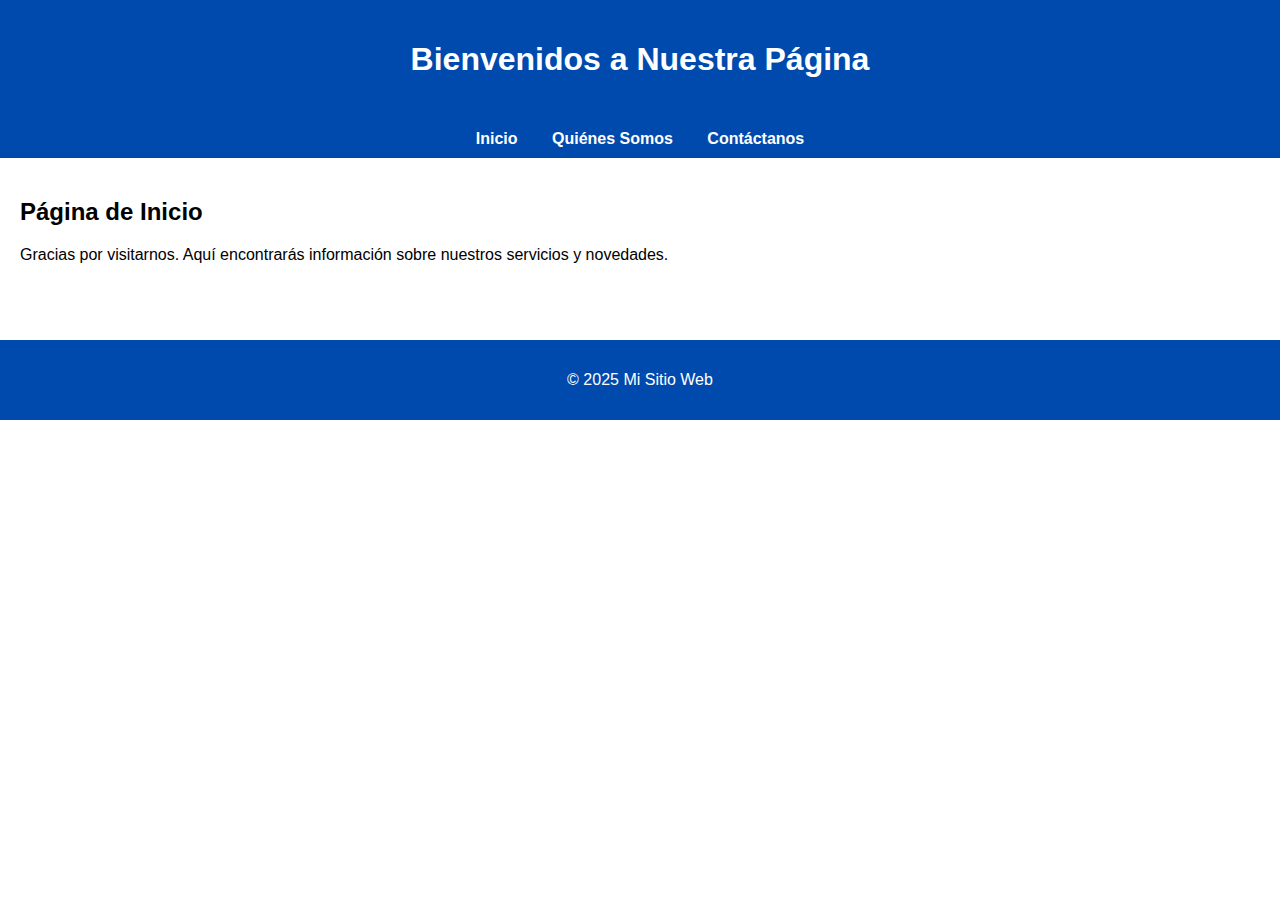
<file: index.html>
<!DOCTYPE html>
<html lang="es">
<head>
  <meta charset="UTF-8">
  <title>Inicio</title>
  <link rel="stylesheet" href="web.css">

</head>
<body>
  <header>
    <h1>Bienvenidos a Nuestra Página</h1>

  </header>

  <nav>
    <a href="index.html">Inicio</a>
    <a href="quienes-somos.html">Quiénes Somos</a>
    <a href="contactanos.html">Contáctanos</a>
  </nav>

  <main>
    <h2>Página de Inicio</h2>
    <p>Gracias por visitarnos. Aquí encontrarás información sobre nuestros servicios y novedades.</p>
  </main>

  <footer>
    <p>© 2025 Mi Sitio Web</p>
  </footer>
</body>
</html>
</file>
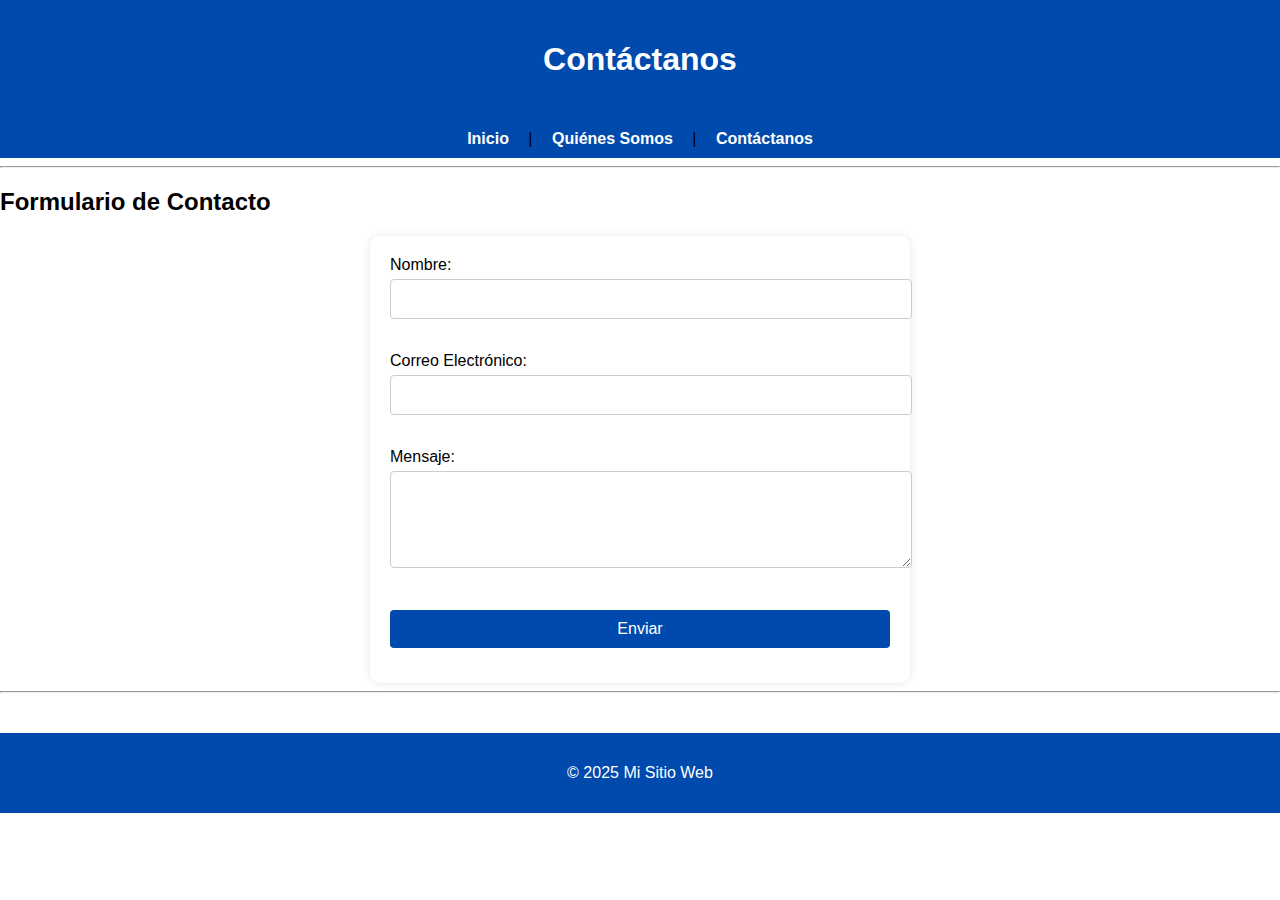
<file: contactanos.html>
<!DOCTYPE html>
<html lang="es">
<head>
  <meta charset="UTF-8">
  <title>Contáctanos</title>
  <link rel="stylesheet" href="web.css">

</head>
<body>
<header>
  <h1>Contáctanos</h1>
    
</header>

  <nav>
    <a href="index.html">Inicio</a> |
    <a href="quienes-somos.html">Quiénes Somos</a> |
    <a href="contactanos.html">Contáctanos</a>
  </nav>
  <hr>
  <h2>Formulario de Contacto</h2>
  <form action="#" method="post">
    <label>Nombre:</label><br>
    <input type="text" name="nombre" required><br><br>

    <label>Correo Electrónico:</label><br>
    <input type="email" name="email" required><br><br>

    <label>Mensaje:</label><br>
    <textarea name="mensaje" rows="5" required></textarea><br><br>

    <input type="submit" value="Enviar">
  </form>
  <hr>
  <footer>
    <p>© 2025 Mi Sitio Web</p>
  </footer>
</body>
</html>
</file>
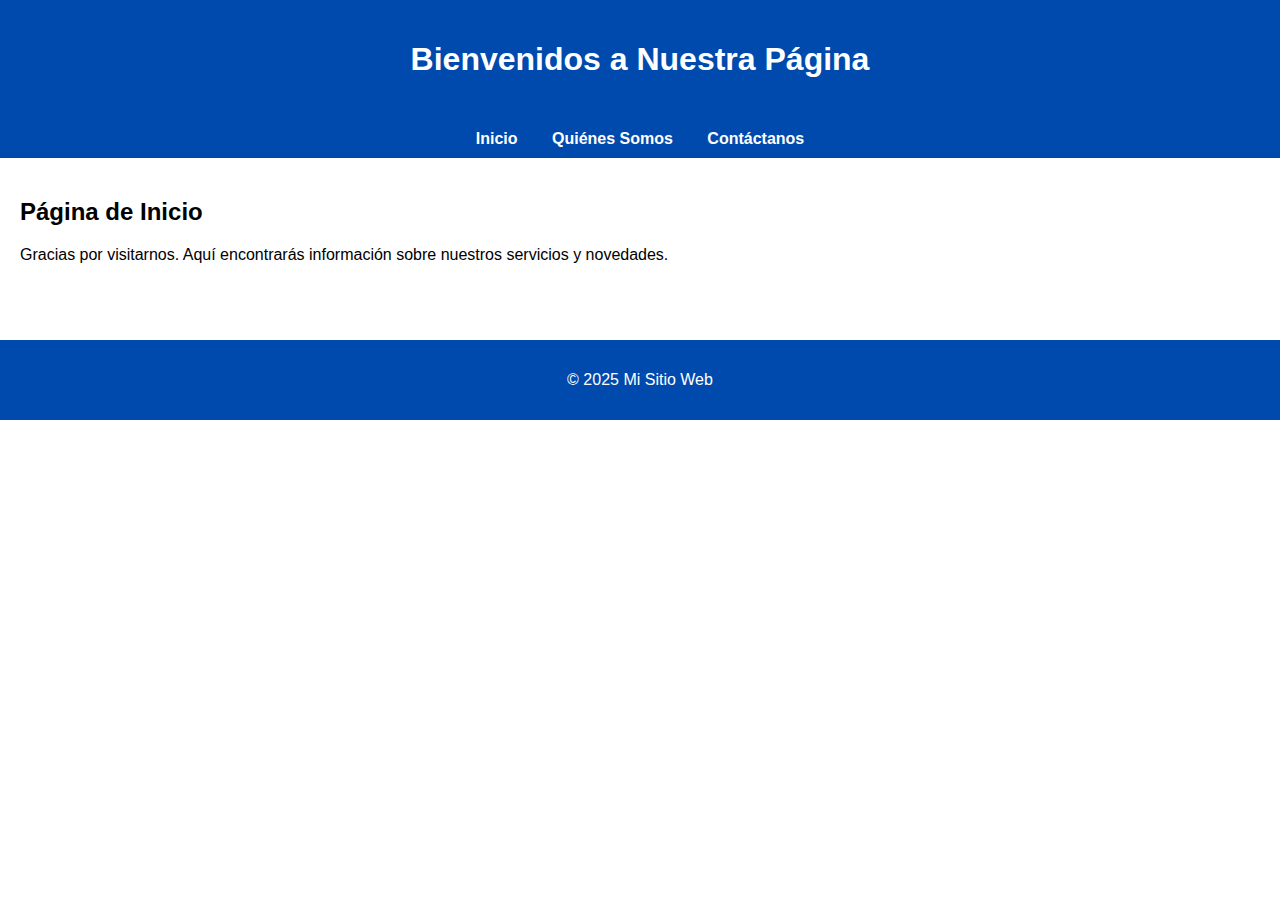
<file: inicio.html>
<!DOCTYPE html>
<html lang="es">
<head>
  <meta charset="UTF-8">
  <title>Inicio</title>
  <link rel="stylesheet" href="web.css">

</head>
<body>
  <header>
    <h1>Bienvenidos a Nuestra Página</h1>

  </header>

  <nav>
    <a href="inicio.html">Inicio</a>
    <a href="quienes-somos.html">Quiénes Somos</a>
    <a href="contactanos.html">Contáctanos</a>
  </nav>

  <main>
    <h2>Página de Inicio</h2>
    <p>Gracias por visitarnos. Aquí encontrarás información sobre nuestros servicios y novedades.</p>
  </main>

  <footer>
    <p>© 2025 Mi Sitio Web</p>
  </footer>
</body>
</html>
</file>
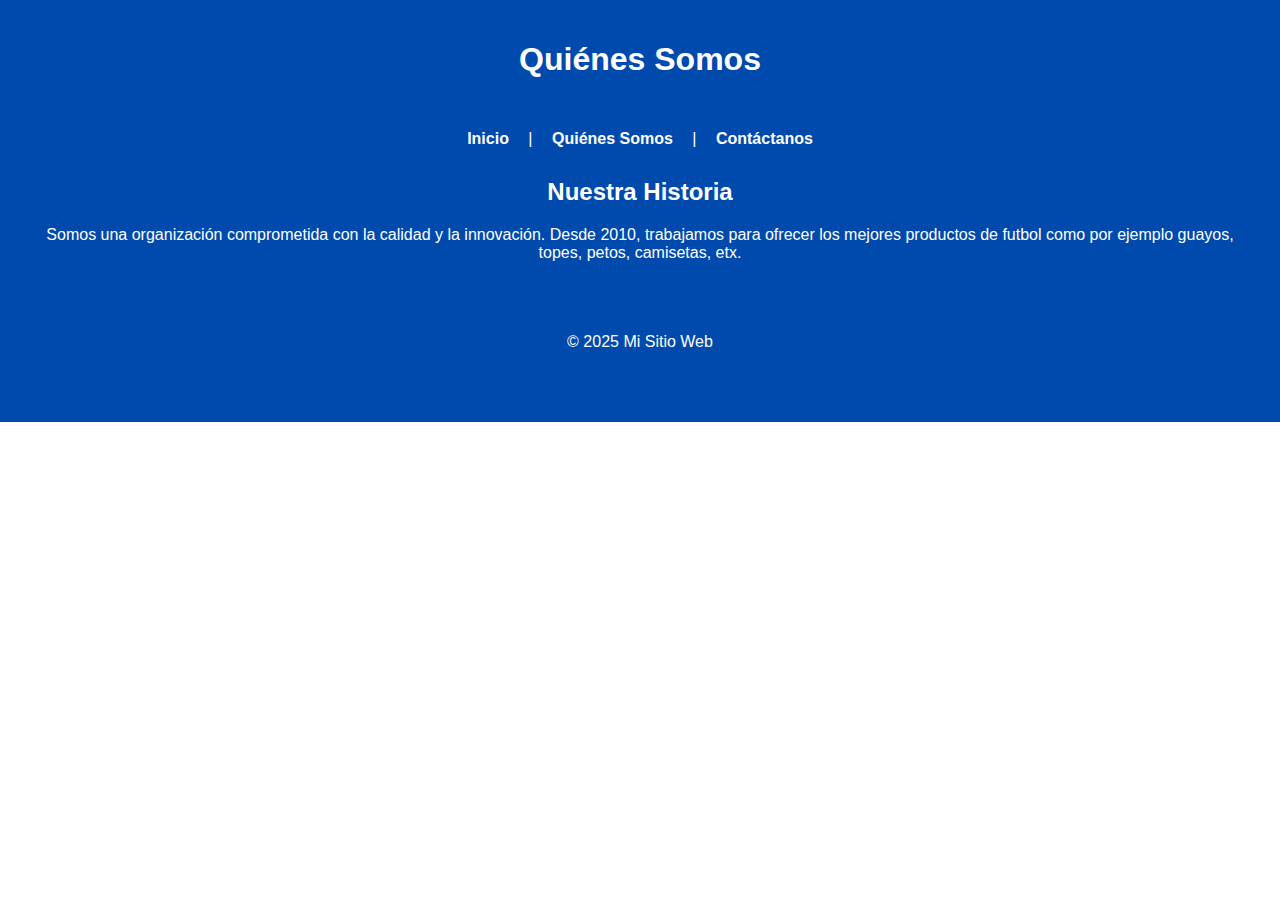
<file: quienes-somos.html>
<!DOCTYPE html>
<head>
  <title>Quiénes Somos</title>
  <link rel="stylesheet" href="web.css">
</head>
<body>
<header>
  <h1>Quiénes Somos</h1>
  
<header>

  <nav>
    <a href="inicio.html">Inicio</a> |
    <a href="quienes-somos.html">Quiénes Somos</a> |
    <a href="contactanos.html">Contáctanos</a>
  </nav>

  <h2>Nuestra Historia</h2>
  <p>Somos una organización comprometida con la calidad y la innovación. Desde 2010, trabajamos para ofrecer los mejores productos de futbol como por ejemplo guayos, topes, petos, camisetas, etx.</p>

  <footer>
    <p>© 2025 Mi Sitio Web</p>
  </footer>
</body>
</html>
</file>
<file: web.css>
body {
    font-family: Arial, sans-serif;
    background-color: #ffffff;
    margin: 0;
    padding: 0;
  }
  
  header {
    background-color: #004aad;
    color: white;
    padding: 20px;
    text-align: center;
  }
  
  nav {
    background-color:#004aad;
    padding: 10px;
    text-align: center;
  }
  
  nav a {
    color: white;
    text-decoration: none;
    margin: 0 15px;
    font-weight: bold;
  }
  
  main {
    padding: 20px;
  }
  
  form {
    background-color: white;
    padding: 20px;
    max-width: 500px;
    margin: auto;
    border-radius: 10px;
    box-shadow: 0 0 10px rgba(0,0,0,0.1);
  }
  
  input, textarea {
    width: 100%;
    margin-top: 5px;
    margin-bottom: 15px;
    padding: 10px;
    font-size: 1em;
    border: 1px solid #ccc;
    border-radius: 4px;
  }
  
  input[type="submit"] {
    background-color: #004aad;
    color: white;
    border: none;
    cursor: pointer;
  }
  
  input[type="submit"]:hover {
    background-color: #002f6c;
  }
  
  footer {
    background-color: #004aad;
    color: white;
    text-align: center;
    padding: 15px;
    margin-top: 40px;
  }
</file>
